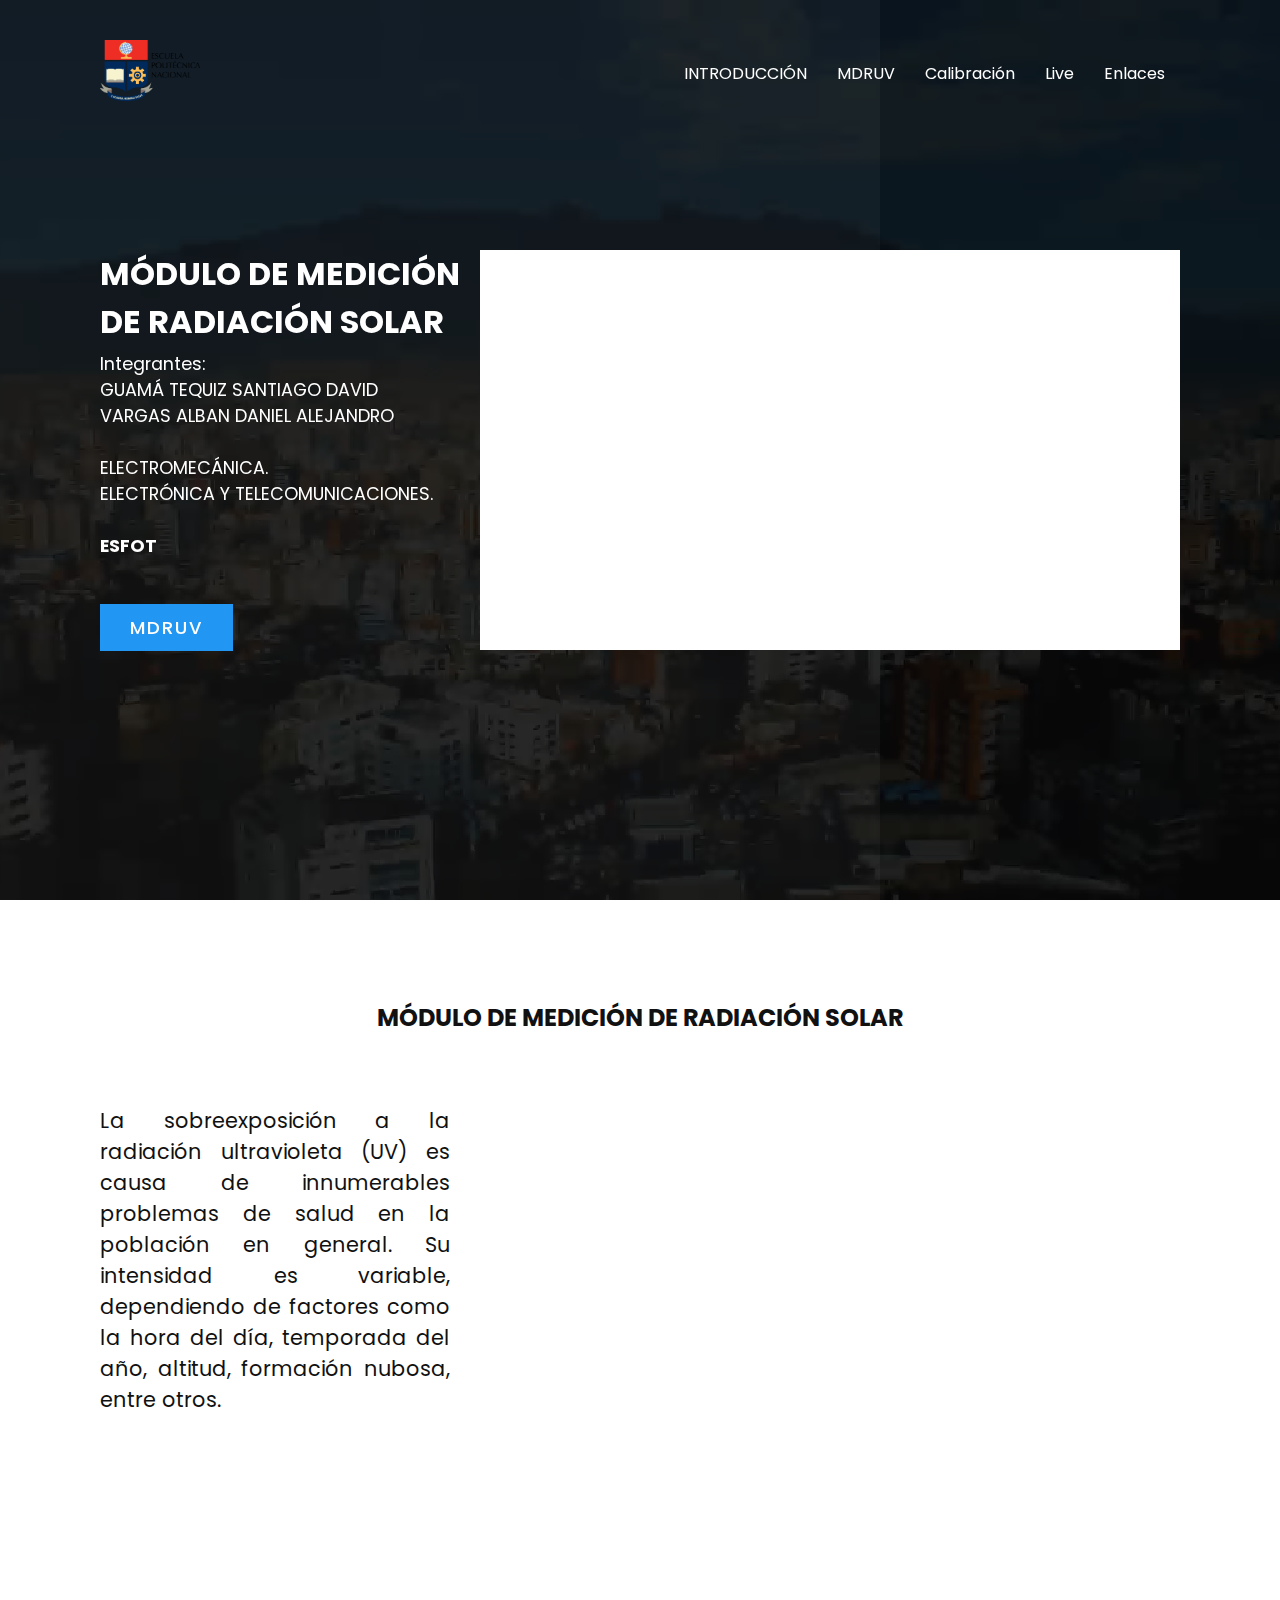
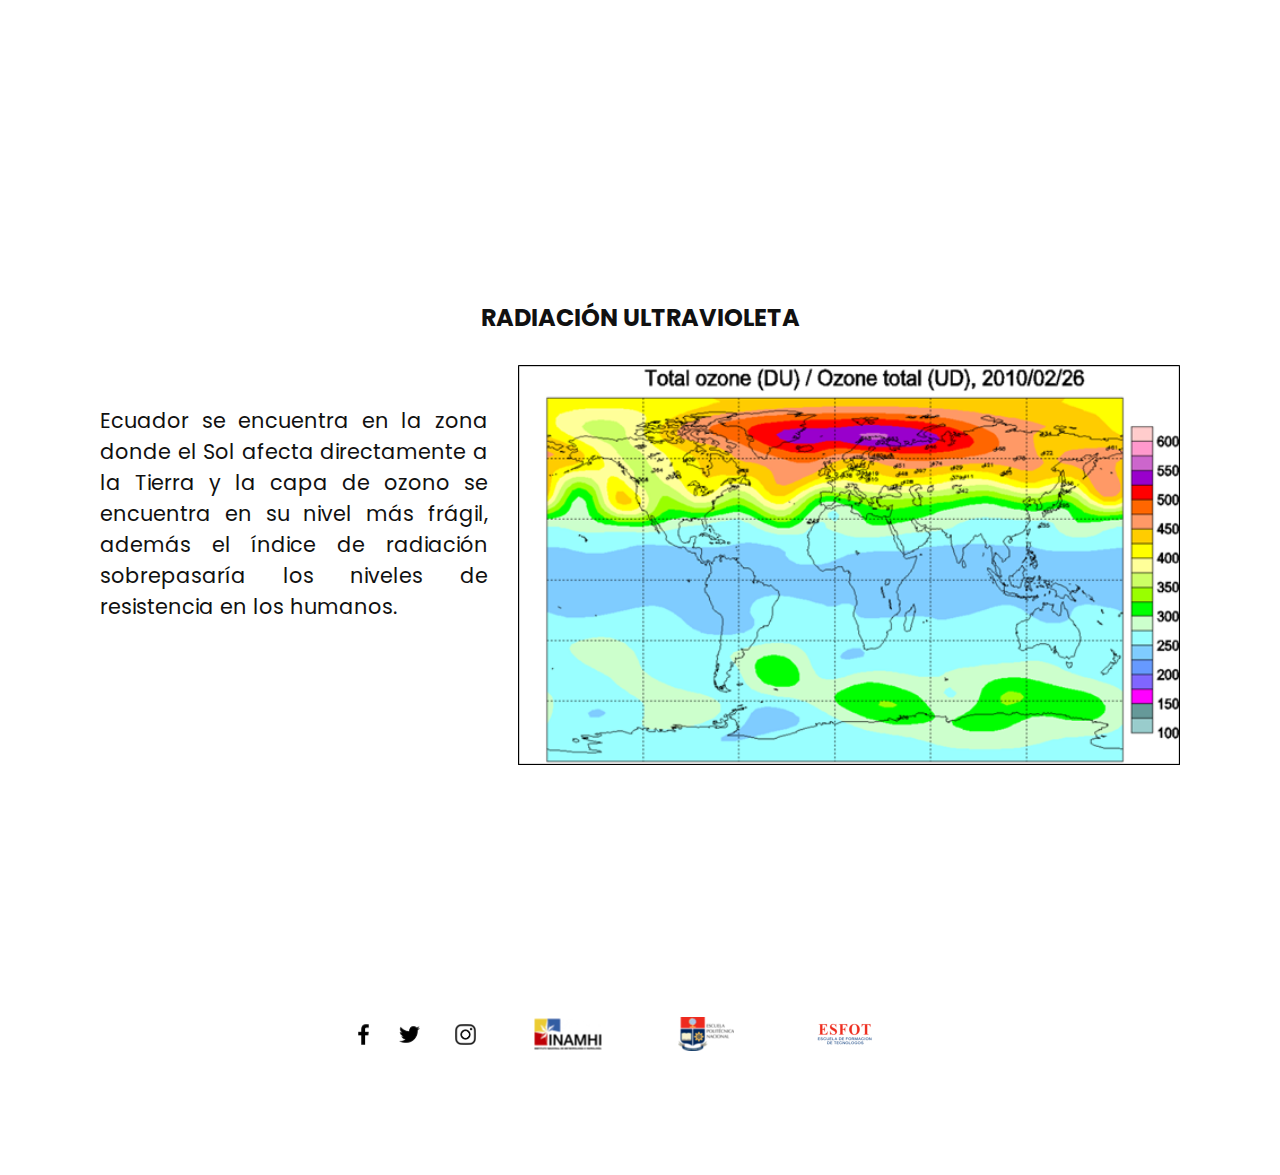
<file: index.html>
<!DOCTYPE html>
<html lang="es">
    <head>
        <meta name="viewport" content="width=device-width, initial-scale=1.0">
        <meta charset="UTF-8">
        <title>MÓDULO DE MEDICIÓN DE RADIACIÓN SOLAR</title>
        <link rel="stylesheet" href="style.css">
        <link rel="icon" type="image/png" href="imagenes/favicon.ico" />
    </head>
    <body>
            <header>
                <a href="https://www.epn.edu.ec/"><img src="imagenes/logo.png" class="logo"></a>
                <ul>
                    <li><a href="https://dannomh.github.io/MDRUV/">INTRODUCCIÓN</a>
                        <ul>
                        <li><a href="#UV">UV </a></li>
                        <li><a href="#Ecuador">UV Ecuador</a></li>
                        </ul>
                    </li>    
                    <li><a href="https:html/MDRUV.html">MDRUV</a>
                    </li>
                    <li><a href="html/Calibracion.html">Calibración</a></a></li>
                    <li><a href="html/live.html">Live</a></li>
                    <li><a href="html/enlaces.html">Enlaces</a></li>
                </ul>
            </header>
            <section class="banner">
                <video src="videos/Quito5.mp4" muted autoplay loop type="mp4"></video>
                <div class="textBox">
                    <h2>MÓDULO DE MEDICIÓN DE RADIACIÓN SOLAR </h2>
                    <p style="text-align: justify;">Integrantes: <br>GUAMÁ TEQUIZ SANTIAGO DAVID <br> VARGAS ALBAN DANIEL ALEJANDRO<br> <BR>
                    ELECTROMECÁNICA. <BR> ELECTRÓNICA Y TELECOMUNICACIONES.<br><br><b>ESFOT</b></p>
                         
                         
                        <a href="/MDRUV/html/MDRUV.html">MDRUV</a> 
                    </div>
                    <div class="w58">
                        <iframe width="700" height="400" src="https://www.youtube-nocookie.com/embed/9IBR7oHSQVE?playlist=9IBR7oHSQVE&autoplay=1&controls=1&loop=1&mute=1" frameborder="0" allowfullscreen></iframe>
                    </div>
            </section>
            <section class="about" id="UV">
              <div class="heading">
                  <h2>MÓDULO DE MEDICIÓN DE RADIACIÓN SOLAR</h2>
              </div>
              <div class="content">
                  <div class="contentBx">
                      <h3></h3><br>
                      <p>La sobreexposición a la radiación ultravioleta (UV) es causa de innumerables 
                        problemas de salud en la población en general. Su intensidad es variable, 
                        dependiendo de factores como la hora del día, temporada del año, altitud, 
                        formación nubosa, entre otros.
                    <br></p>
                  </div>
                  <div class="w50">
                    <iframe width="700" height="400" src="https://www.youtube-nocookie.com/embed/C4Me2e551GI?playlist=C4Me2e551GI&autoplay=1&controls=1&loop=1&mute=1" frameborder="0" allowfullscreen></iframe>
                  </div>
              </div>
          </section>
          <section class="about" id="Ecuador">
            <div class="heading">
                <h2>RADIACIÓN ULTRAVIOLETA </h2>
            </div>
            <div class="content">
                <div class="contentBx">
                    <h3></h3><br>
                    <p>Ecuador se encuentra en la zona donde el Sol afecta directamente 
                        a la Tierra y la capa de ozono se encuentra en su nivel más frágil, además el índice de radiación
                         sobrepasaría los niveles de resistencia en los humanos.
                  <br></p>
                </div>
                <div class="w50">
                    <img height="400" src="imagenes/2.png" class="pepsi">
                </div>
            </div>
        </section>
                
                        <div>
            <ul class="sci"> 
                <li><a href="https://www.facebook.com/"><img src="imagenes/facebook.png"></a></li>
                <li><a href="https://twitter.com/"><img src="imagenes/twitter.png"></a></li>
                <li><a href="https://www.instagram.com/"><img src="imagenes/instagram.png"></a></li>
                <li><a href="https://www.gob.ec/inamhi"><img src="imagenes/inmahilogo.png"></a></li>
                <li><a href="https://www.epn.edu.ec/"><img src="imagenes/logo2.png"></a></li>
                <li><a href="https://esfot.epn.edu.ec/"><img src="imagenes/esfot.png"></a></li>
            </ul>

        </div>
                
          <script type="text/javascript">
          window.addEventListener('scroll',function(){
          var header = document.querySelector('header');
          header.classList.toggle('sticky', window.scrollY > 0); 
          });
          </script>


</div>
    </body>
</html>
</file>
<file: style.css>
@import url('https://fonts.googleapis.com/css?family=Poppins:200,300,400,500,600,700,800,900&display=swap');
*
{
    margin: 0;
    padding: 0;
    box-sizing: border-box;
    font-family: 'Poppins',sans-serif;
}
section
{
    padding: 100px;
    min-height: 100vh;
}
header
{
    position: fixed;
    top: 0;
    left: 0;
    width: 100%;
    padding: 40px 100px;
    display: flex;
    justify-content: space-between;
    align-items: center;
    z-index: 1000;
    transition: 0.5s;
}
header.sticky
{
    background: #fff;
    padding: 10px 100px;
    box-shadow: 0 5px 20px rgba(0, 0, 0, 0.1);
}
header .logo
{
    position: relative;
    max-width: 100px;
}
header .logo2
{
    position: relative;
    max-width: 0px;
}
header ul
{
    position: relative;
    display: flex;
    justify-content: end;
    max-width: 1200px;
    padding: 0;
}
header ul li
{
    position: relative;
    list-style: none;

}
header ul li a
{
    position: relative;
    display: inline-block;
    color: #fff;
    margin: 0 15px;
    text-decoration: none;
}

header.sticky ul li a
{
    color: #111; 
}
header ul li ul
{
    position: absolute;
    top: 25px;
    left: 0;
    display: block;
    transition: 0.5s;
    opacity: 0;
    visibility: hidden;

}
header.sticky ul li ul
{
    background: #fff; 
}
header ul li:hover ul
{
    opacity: 1;
    visibility: visible;
}
header ul li a:hover
{
    color: #03a9f4;
}
.banner
{
    background: #111;
    position: relative;
    width: 100%;
    min-height: 100vh;
    padding: 0 100px;
    display: flex;
    align-items: center;
}
.banner:before
{
    content: '';
    position: absolute;
    right: 0;
    top: 0;
    width: 400px;
    height: 100%;
    background: rgba(0, 0, 0, 0.5);
}
.banner video
{
    position: fixed;
    top: 0;
    left: 0;
    width: 100%;
    height: 100%;
    object-fit: cover;
    opacity: 0.1;
    pointer-events: none;
}
.banner .textBox
{
    position: relative;
    max-width: 500px;
    z-index: 2;
}
.banner .textBox h2
{
    color: #fff;
    font-size: 2em;
}
.banner .textBox p
{
    text-align: justify;
    color: #fff;
    font-size: 1.1em;
    margin: 5px 0 25px;
}
.banner .textBox a
{
    position: relative;
    background: #2196f3;
    display: inline-block;
    color: #fff;
    margin-top: 20px;
    padding: 10px 30px;
    font-size: 18px;
    text-transform: uppercase;
    text-decoration: none;
    letter-spacing: 2px;
    font-weight: 500;
}
.banner .videoBx
{
    position: relative;
    background: #fff;
    margin-left: 40px;
    width: 100%;
    height: 400px;
}
.banner .videoBx video
{
    opacity: 1;
}
.heading 
{
    width: 100%;
    text-align: center;
    margin-bottom: 30px;
    color: #111;

}
.content
{
     display: flex;
     justify-content: space-between;
}
.contentBx
{
    padding-right: 30px;
}
.contentBx p
{
    text-align: justify;
    color: #111;
    font-size: 1.3em;
    margin: 5px 0 25px;
}
.contentBx h3
{
    font-size: 24px;
    margin-bottom: 10px;
}
.w50
{
    position: relative;
    background: #fff;
    margin-left: 0px;
    width: 100%;
    height: 400px;

}
.w50 .pepsi2
{
    width: 200px;
    height: 400px;
    opacity: 1;
}
.w5
{
    position: relative;
    background: #fff;
    margin-left: 0px;
    width: 200px;
    height: 400px;

}
.w5 .pepsi2
{
    width: 200px;
    height: 400px;
    opacity: 1;
}

.w51
{
    position: relative;
    background: #fff;
    margin-left: 40px;
    margin-top: 100px;
    width: 500px;
    height: 150px;

}
.w52
{
    position: relative;
    background: #fff;
    margin-left: 200px;
    width: 400px;
    height: 400px;

}
.w52 .pepsi1
{
    width: 400px;
    height: 400px;
    opacity: 1;
}
.w58
{
    background: #fff;
    position: relative;
    height: 400px;

}
.w60
{
    position: relative;
    background: #111;
    margin-left: 100px;
    width: 600px;
    height: 400px;

}
.w60 .pepsi60
{
    width: 300px;
    height: 400px;
    opacity: 1;
}
.w60 .pepsi61
{
    position: absolute;
    margin-left: 5px;
    width: 300px;
    height: 400px;
    opacity: 1;
}
.w61
{
    position: relative;
    background: #fff;
    margin-left: 100px;
    width: 600px;
    height: 500px;

}
.w61 .pepsi61
{
    width: 600px;
    height: 500px;
    opacity: 1;
}

.pepsi3
{
    margin-top: 100px;
    margin-left: 40px;
    width: 200px;
    height: 250px;
    opacity: 1;
}
.pepsi4
{
    margin-top: 150px;
    margin-left: 40px;
    width: 200px;
    height: 75px;
    opacity: 1;
}

.content .inframe
{
    max-width: 100%;
    width: 650px;
    height: 400px;
}
.banner2
{
    background: #111;
    position: relative;
    width: 100%;
    min-height: 100vh;
    padding: 0 100px;
    display: flex;
    align-items: center;
}
.banner2:before
{
    content: '';
    position: absolute;
    right: 0;
    top: 0;
    width: 400px;
    height: 100%;
    background: rgba(0, 0, 0, 0.5);
}
.banner2 video /* este */
{
    position: absolute;
    top: 0;
    left: 0;
    width: 100%;
    height: 100%;
    object-fit: cover;
    opacity: 0.1;
    pointer-events: none;
}
.banner2 .textBox2
{
    position: relative;
    max-width: 500px;
    z-index: 2;
}
.banner2 .textBox2 h2
{
    color: #fff;
    font-size: 2em;
}
.banner2 .textBox2 p
{
    text-align: justify;
    color: #fff;
    font-size: 1.1em;
    margin: 5px 0 25px;
}
.banner2 .textBox2 a
{
    position: relative;
    background: #2196f3;
    display: inline-block;
    color: #fff;
    margin-top: 20px;
    padding: 10px 30px;
    font-size: 18px;
    text-transform: uppercase;
    text-decoration: none;
    letter-spacing: 2px;
    font-weight: 500;
}
.banner2 .videoBx2
{
    position: relative;
    background: #fff;
    margin-left: 20px;
    width: 100%;
    height: 500px;
}
.banner2 .videoBx2 video
{
    opacity: 1;
}


.sci
{
    position: relative;
    bottom: 100px;
    letter-spacing: 100px;
    display: flex;
    justify-content: center;
    align-items: center;
}    
.sci li
{
    list-style: none;
}
.sci a
{
    display: inline-block;
    margin-right: 15px;
}
.sci li a img
{
    transform: scale(0.5);

}
</file>
